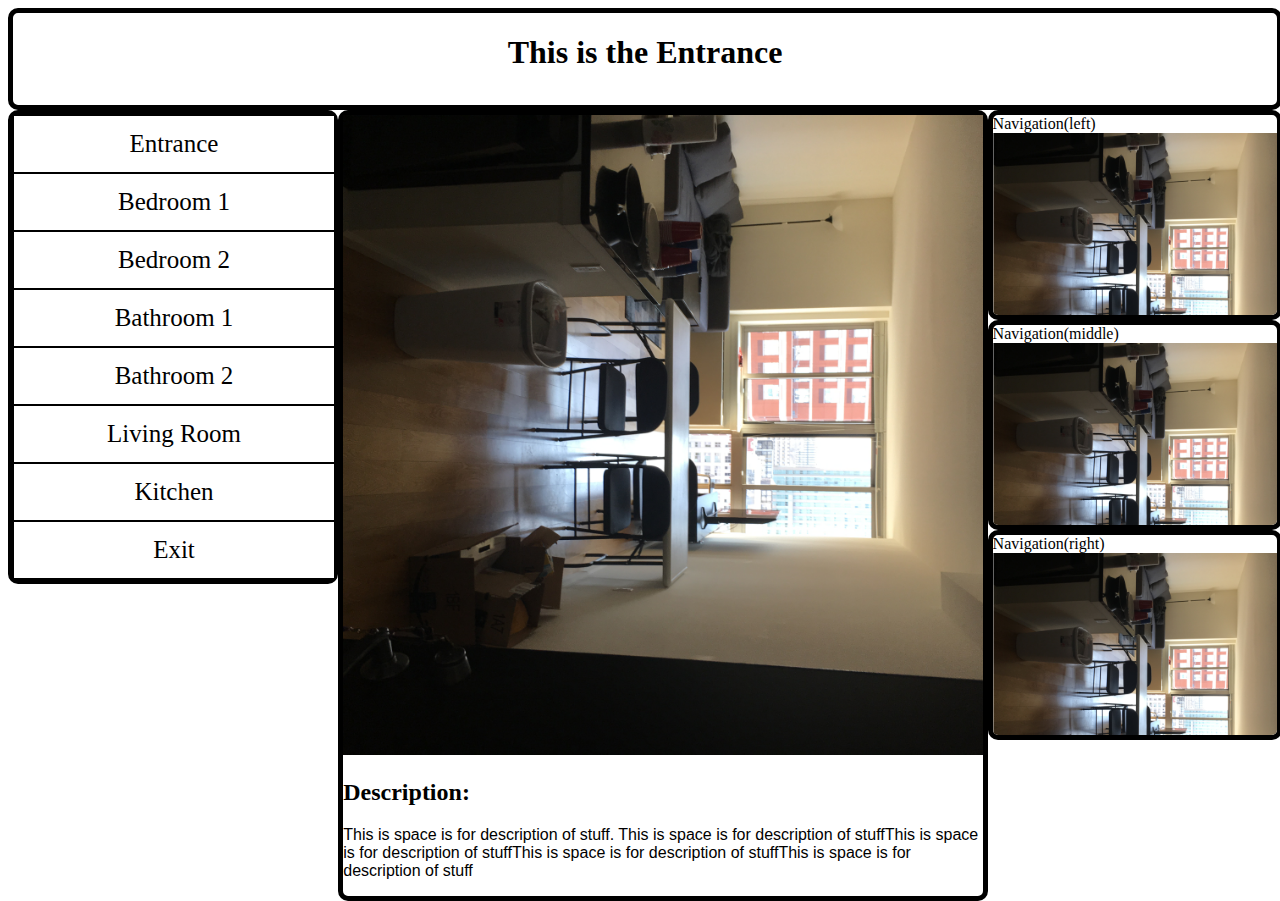
<file: CSS for apartment V1/Test.html>
<!DOCTYPE html>
<html>
<head>
<title>Page Title</title>
	<link href="css_apartment.css" rel="stylesheet" />
</head>
<body>

<div class="main">
<div class="top">
	<h1>This is the Entrance</h1>
</div>
<div class="left">
   <a href="http://sites.bxmc.poly.edu/~chriskhau/Intro%20to%20Web%20Development/Tour%20of%20my%20apartment/Homepage.html">
			Entrance</a>

		<a href="http://sites.bxmc.poly.edu/~chriskhau/Intro%20to%20Web%20Development/Tour%20of%20my%20apartment/Resources/Bedroom%201.html">
			Bedroom 1</a>

		<a href="http://sites.bxmc.poly.edu/~chriskhau/Intro%20to%20Web%20Development/Tour%20of%20my%20apartment/Resources/Bedroom%202.html">Bedroom 2</a>

		<a href="http://sites.bxmc.poly.edu/~chriskhau/Intro%20to%20Web%20Development/Tour%20of%20my%20apartment/Resources/Bathroom%201.html">
			Bathroom 1</a>

		<a href="http://sites.bxmc.poly.edu/~chriskhau/Intro%20to%20Web%20Development/Tour%20of%20my%20apartment/Resources/Bathroom%202.html">Bathroom 2</a>

		<a href="http://sites.bxmc.poly.edu/~chriskhau/Intro%20to%20Web%20Development/Tour%20of%20my%20apartment/Resources/Living%20Room.html">
			Living Room</a>

		<a href="http://sites.bxmc.poly.edu/~chriskhau/Intro%20to%20Web%20Development/Tour%20of%20my%20apartment/Resources/Kitchen.html">
			Kitchen</a>

		<a href="http://sites.bxmc.poly.edu/~chriskhau/Intro%20to%20Web%20Development/Tour%20of%20my%20apartment/Resources/Exit.html">
			Exit</a>
</div>
<div class="middle">
	<img class="fix_image" src="Entrance.JPG"
style ="width: 100%; height:30%;" />
	<h2>Description:</h2>
	<p>
		This is space is for description of stuff. This is space is for description of stuffThis is space is for description of stuffThis is space is for description of stuffThis is space is for description of stuff
	</p>
</div>
<div class="right">Navigation(left)
    <img class="fix_image" src="Entrance.JPG"
         style ="width:100%"/>
    </div>
<div class="right">Navigation(middle)
    <img class="fix_image" src="Entrance.JPG"
         style ="width:100%"/>
    </div>
<div class="right">
    Navigation(right)
    <img class="fix_image" src="Entrance.JPG"
         style ="width:100%"/></div>
    

<div class="clear"></div>

</body>
</html>
</file>
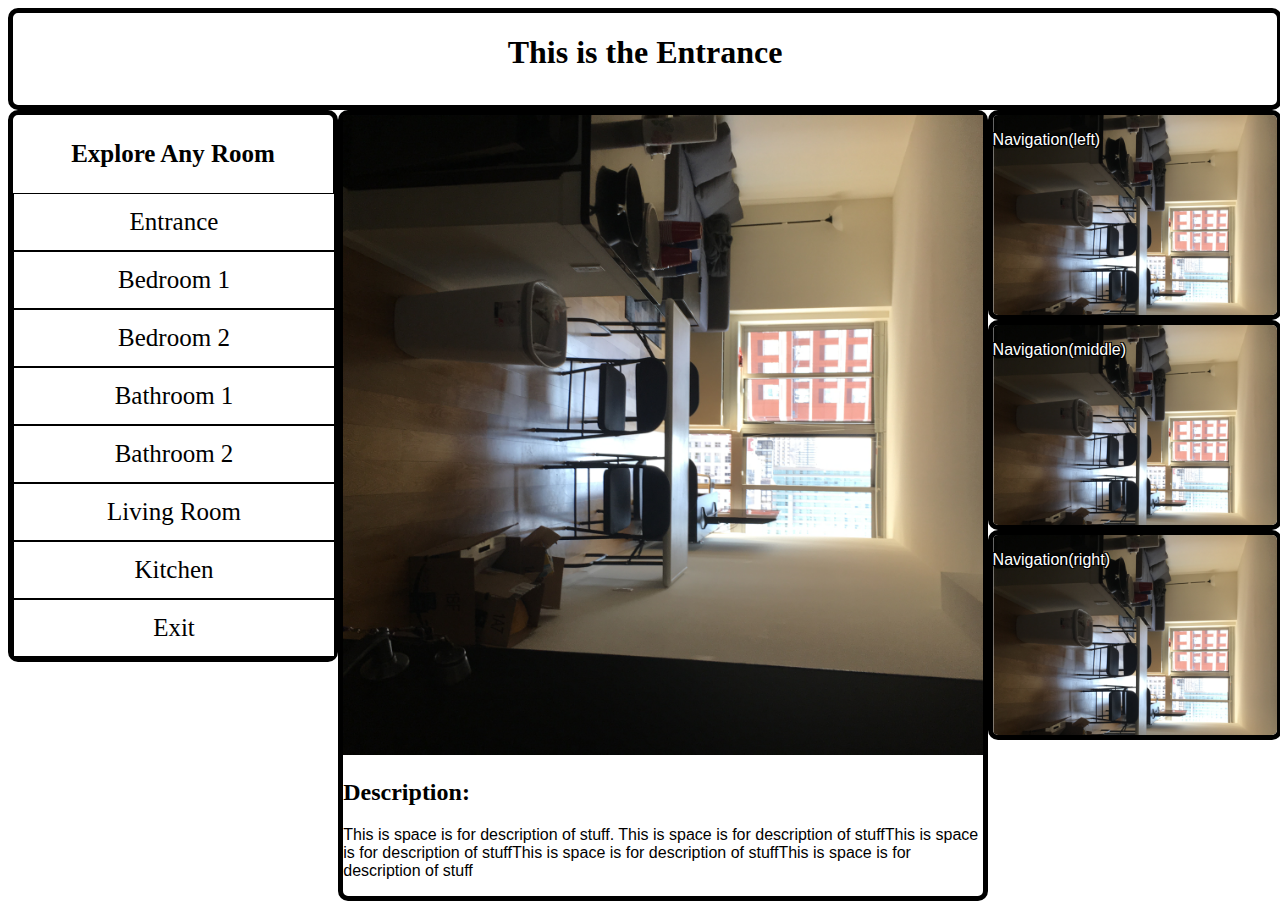
<file: CSS for apartment/Test.html>
<!DOCTYPE html>
<html>
<head>
<title>Page Title</title>
	<link href="css_apartment.css" rel="stylesheet" />
</head>
<body>

<div class="main">
<div class="top">
	<h1>This is the Entrance</h1>
</div>
<div class="left">
   <p id="left_text"> Explore Any Room </p>
   <a href="http://sites.bxmc.poly.edu/~chriskhau/Intro%20to%20Web%20Development/Tour%20of%20my%20apartment/Homepage.html">
			Entrance</a>

		<a href="http://sites.bxmc.poly.edu/~chriskhau/Intro%20to%20Web%20Development/Tour%20of%20my%20apartment/Resources/Bedroom%201.html">
			Bedroom 1</a>

		<a href="http://sites.bxmc.poly.edu/~chriskhau/Intro%20to%20Web%20Development/Tour%20of%20my%20apartment/Resources/Bedroom%202.html">Bedroom 2</a>

		<a href="http://sites.bxmc.poly.edu/~chriskhau/Intro%20to%20Web%20Development/Tour%20of%20my%20apartment/Resources/Bathroom%201.html">
			Bathroom 1</a>

		<a href="http://sites.bxmc.poly.edu/~chriskhau/Intro%20to%20Web%20Development/Tour%20of%20my%20apartment/Resources/Bathroom%202.html">Bathroom 2</a>

		<a href="http://sites.bxmc.poly.edu/~chriskhau/Intro%20to%20Web%20Development/Tour%20of%20my%20apartment/Resources/Living%20Room.html">
			Living Room</a>

		<a href="http://sites.bxmc.poly.edu/~chriskhau/Intro%20to%20Web%20Development/Tour%20of%20my%20apartment/Resources/Kitchen.html">
			Kitchen</a>

		<a href="http://sites.bxmc.poly.edu/~chriskhau/Intro%20to%20Web%20Development/Tour%20of%20my%20apartment/Resources/Exit.html">
			Exit</a>
</div>
<div class="middle">
	<img class="fix_image" src="Entrance.JPG" />
	<h2>Description:</h2>
	<p id ="body_text">
		This is space is for description of stuff. This is space is for description of stuffThis is space is for description of stuffThis is space is for description of stuffThis is space is for description of stuff
	</p>
</div>
<div class="right">
    <a href="http://sites.bxmc.poly.edu/~chriskhau/Intro%20to%20Web%20Development/Tour%20of%20my%20apartment/Resources/Exit.html">
        <p class="text_for_right">Navigation(left)</p>
        <img class="fix_image" src="Entrance.JPG"/>
        </a>
    </div>
    
<div class="right">
    <a class="blank" href="http://sites.bxmc.poly.edu/~chriskhau/Intro%20to%20Web%20Development/Tour%20of%20my%20apartment/Resources/Exit.html">
        <p class="text_for_right">Navigation(middle)</p>
        <img class="fix_image" src="Entrance.JPG"/>
    </a>
    </div>
    
<div class="right">
    <a class="blank" href="http://sites.bxmc.poly.edu/~chriskhau/Intro%20to%20Web%20Development/Tour%20of%20my%20apartment/Resources/Exit.html">
        <p class="text_for_right">Navigation(right)</p>
        <img class="fix_image" src="Entrance.JPG"/>
    </a>
    </div>
    
    
</div>
<div class="clear"></div>

</body>
</html>
</file>
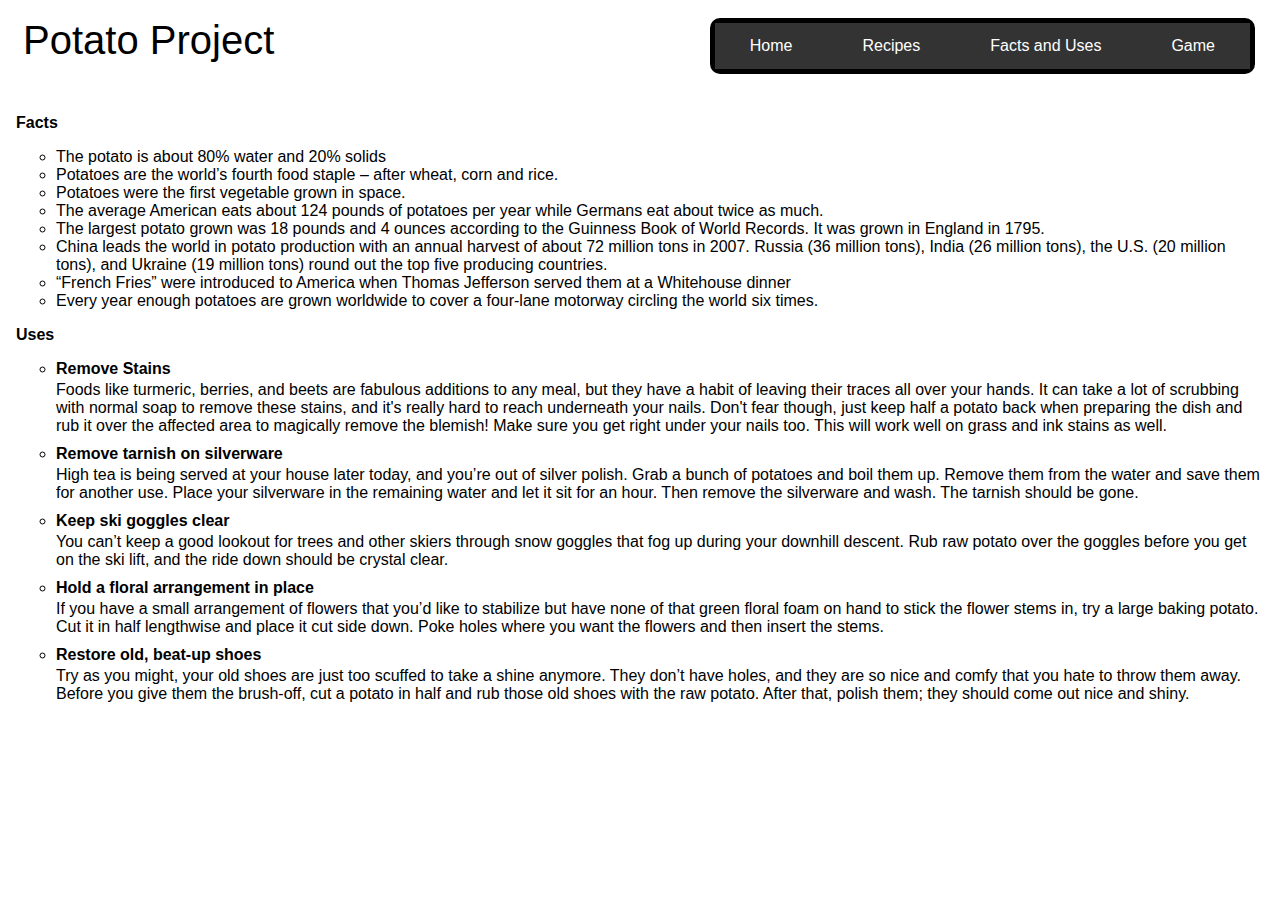
<file: Midterm/Project/Home/Facts/factsAndUses.html>
<!DOCTYPE html>
<html>
<head>
	<title>Page Title</title>
	<link href="../general.css" rel="stylesheet"/>
	<link href="factsAndUses.css" rel="stylesheet"/>
	<meta name="viewport" content="width=device-width, initial-scale=1">
 	
</head>
<body>
<div class = "main">
<div class ="logo">
Potato Project
</div>
<nav>
<ul>
	<li><a href="../Game/index.html">Game</a></li>
	<li><a href="factsAndUses.html">Facts and Uses</a></li>
	<li><a href="../Recipes/recipes.html">Recipes</a></li>
	<li><a href="../Home.html">Home</a></li>

</ul>
</nav>
<br>
<div class="facts_container">
	<p>Facts</p>
	<ol>
		<li>The potato is about 80% water and 20% solids</li>
		<li>Potatoes are the world’s fourth food staple – after wheat, corn and rice.</li>
		<li>Potatoes were the first vegetable grown in space.</li>
		<li>The average American eats about 124 pounds of potatoes per year while Germans eat about twice as much.</li>
		<li>The largest potato grown was 18 pounds and 4 ounces according to the Guinness Book of World Records. It was grown in England in 1795.</li>
		<li>China leads the world in potato production with an annual harvest of about 72 million tons in 2007. Russia (36 million tons), India (26 million tons), the U.S. (20 million tons), and Ukraine (19 million tons) round out the top five producing countries.</li>
		<li> “French Fries” were introduced to America when Thomas Jefferson served them at a Whitehouse dinner</li>
		<li>Every year enough potatoes are grown worldwide to cover a four-lane motorway circling the world six times. </li>

	</ol>
	<p>Uses</p>
	<ol>
		
		<li><p>Remove Stains</p>Foods like turmeric, berries, and beets are fabulous additions to any meal, but they have a habit of leaving their traces all over your hands. It can take a lot of scrubbing with normal soap to remove these stains, and it's really hard to reach underneath your nails. Don't fear though, just keep half a potato back when preparing the dish and rub it over the affected area to magically remove the blemish! Make sure you get right under your nails too. This will work well on grass and ink stains as well.</li>
		
		<li><p>Remove tarnish on silverware</p>High tea is being served at your house later today, and you’re out of silver polish. Grab a bunch of potatoes and boil them up. Remove them from the water and save them for another use. Place your silverware in the remaining water and let it sit for an hour. Then remove the silverware and wash. The tarnish should be gone.</li>
		
		<li><p>Keep ski goggles clear</p>You can’t keep a good lookout for trees and other skiers through snow goggles that fog up during your downhill descent. Rub raw potato over the goggles before you get on the ski lift, and the ride down should be crystal clear.</li>

		<li><p>Hold a floral arrangement in place</p>If you have a small arrangement of flowers that you’d like to stabilize but have none of that green floral foam on hand to stick the flower stems in, try a large baking potato. Cut it in half lengthwise and place it cut side down. Poke holes where you want the flowers and then insert the stems.</li>
		<li><p>Restore old, beat-up shoes</p>
		Try as you might, your old shoes are just too scuffed to take a shine anymore. They don’t have holes, and they are so nice and comfy that you hate to throw them away. Before you give them the brush-off, cut a potato in half and rub those old shoes with the raw potato. After that, polish them; they should come out nice and shiny.</li>
	</ol>

</div>

</body>
</html>
</file>
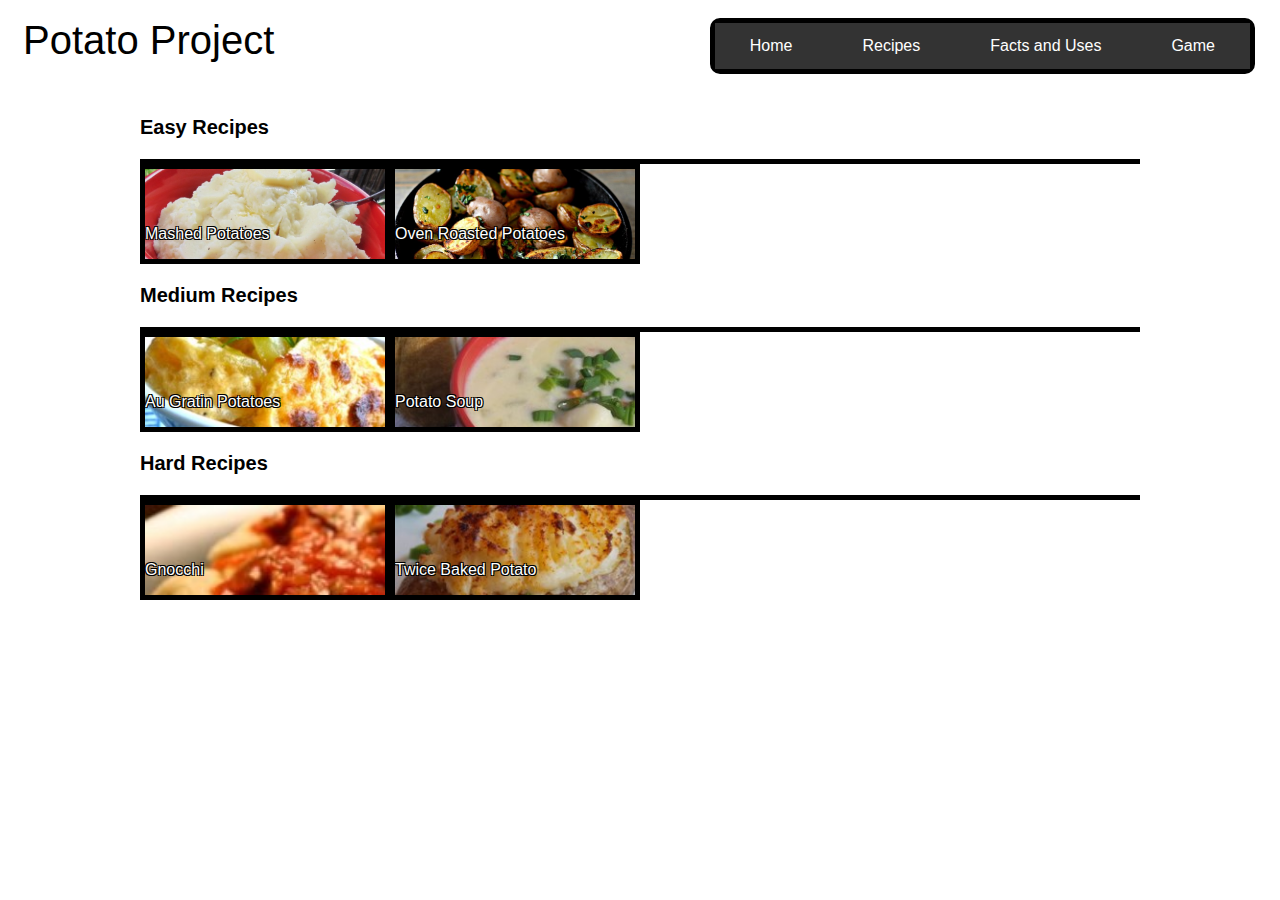
<file: Midterm/Project/Home/Recipes/recipes.html>
<!DOCTYPE html>
<html>
<head>
	<title>Page Title</title>
	<link href="../general.css" rel="stylesheet"/>
	<link href="recipes.css" rel="stylesheet"/>
	<meta name="viewport" content="width=device-width, initial-scale=1">
 	
</head>
<body>
<div class = "main">
<div class ="logo">
Potato Project
</div>
<nav>
<ul>
	<li><a href="../Game/index.html">Game</a></li>
	<li><a href="../Facts/factsAndUses.html">Facts and Uses</a></li>
	<li><a href="recipes.html">Recipes</a></li>
	<li><a href="../Home.html">Home</a></li>

</ul>
</nav>
<br>
<div class="recipe_container">
	<div class="diff">
	<p class ="diff_text">Easy Recipes</p>
</div>
<div class = "recipe"><a class="blank" href="http://allrecipes.com/recipe/219077/chef-johns-perfect-mashed-potatoes/?internalSource=staff%20pick&referringId=1457&referringContentType=recipe%20hub&clickId=cardslot%207">
        <p class="text_for_recipe">Mashed Potatoes</p>
	<img src="pics/easy1.jpg" class="image"/></a></div>


<div class = "recipe"><a class="blank" href="http://allrecipes.com/recipe/76954/roasted-new-red-potatoes/?internalSource=hub%20recipe&referringContentType=search%20results&clickId=cardslot%2010">
        <p class="text_for_recipe">Oven Roasted Potatoes</p>
	<img src="pics/easy2.jpg" class="image"/></a></div>



<div class="diff"><p class ="diff_text">Medium Recipes</p></div>

<div class = "recipe"><a class="blank" href="http://allrecipes.com/recipe/15925/creamy-au-gratin-potatoes/?clickId=right%20rail%201&internalSource=rr_feed_recipe&referringId=56927&referringContentType=recipe">
        <p class="text_for_recipe">Au Gratin Potatoes</p>
	<img src="pics/medium1.jpg" class="image"/></a></div>

<div class = "recipe"><a class="blank" href="http://allrecipes.com/recipe/56927/delicious-ham-and-potato-soup/?internalSource=hub%20recipe&referringContentType=search%20results&clickId=cardslot%205">
        <p class="text_for_recipe">Potato Soup</p>
	<img src="pics/medium2.jpg" class="image"/></a></div>


<div class="diff">	<p class = "diff_text">Hard Recipes</p></div>

<div class = "recipe"><a class="blank" href="http://allrecipes.com/recipe/126942/ricotta-gnocchi/?internalSource=hub%20recipe&referringContentType=search%20results&clickId=cardslot%202">
        <p class="text_for_recipe">Gnocchi</p>
	<img src="pics/hard1.jpg" class="image"/></a></div>

<div class = "recipe"><a class="blank" href="http://allrecipes.com/recipe/230747/chef-johns-twice-baked-potatoes/?internalSource=hub%20recipe&referringContentType=search%20results&clickId=cardslot%203">
        <p class="text_for_recipe">Twice Baked Potato</p>
	<img src="pics/hard2.jpg" class="image"/></a></div>
</div>
</div>
<div class = "clear"></div>

</body>
</html>
</file>
<file: CSS for apartment V1/css_apartment.css>
.clear{
	clear:both;
} 
.main{
	width:100%;
}
.top {/*div*/
	width:100%;
	height: 92px;
	
	text-align: center;
    border-radius:10px;
    border:5px solid;

}
.left {/*div*/
	position:absolute;
	float:left;
	width: 25%;
    border-radius:10px;
    border:5px solid;

}
.middle{/*div*/
    position:absolute;
	width:50%;
	margin-left:25.8%;
    border-radius:10px;
    border:5px solid;
}
.right{/*div*/
    margin-left:77.5%;
    border-radius:10px;
    border:5px solid;
    width:22.5%;
    height:200px;
    overflow:hidden;

}
a:link,a:visited{
	background-color: white;
	color: black;
    display:inline-block;
	text-decoration: none;
	text-align: center;
    font-size:25px;
	padding:14px 0px;
	width:100%;
	border:1px solid black;
}

a:hover{
	background-color:black;
	color:white;
}
.fix_image{
    transform:rotate(90deg);
    position:relative;
}
p{
	font-family: sans-serif;
}
.text_for_right{
    position:absolute;
}
</file>
<file: CSS for apartment/css_apartment.css>
.clear{
	clear:both;
} 
.main{
	width:100%;
}
.top {/*div*/
	width:100%;
	height: 92px;
	
	text-align: center;
    border-radius:10px;
    border: 5px solid

}
.left {/*div*/
	position:absolute;
	float:left;
	width: 25%;
    border-radius:10px;
    border:5px solid;

}
.middle{/*div*/
    position:absolute;
	width:50%;
	margin-left:25.8%;
    border-radius:10px;
    border:5px solid;
}
.right{/*div*/
    margin-left:77.5%;
    border-radius:10px;
    border:5px solid;
    width:22.5%;
    height:200px;
    overflow:hidden;
    position:relative;

}
.left a:link, .left a:visited{
	background-color: white;
	color: black;
    display:inline-block;
	text-decoration: none;
	text-align: center;
    font-size:25px;
	padding:14px 0px;
	width:100%;
	border:1px solid black;
}

.left a:hover{
	background-color:black;
	color:white;
}
.fix_image{
    transform:rotate(90deg);
    width:100%
}
#body_text{
	font-family: sans-serif;
}
#left_text{
    text-align: center;
    font-size: 25px;
    font-weight: bold;  
}
.text_for_right{
    position:absolute;
    z-index: 1;
    font-family:sans-serif;
    color:white;
    text-shadow:
        -1px -1px 0 #000,  
        1px -1px 0 #000,
        -1px 1px 0 #000,
        1px 1px 0 #000;
    
}
.right a:link, .right a:visited{
    color:black;
    
    
}
</file>
<file: Midterm/Project/Home/general.css>
* {box-sizing:border-box}
body {font-family: Verdana,sans-serif;}
.clear{
	clear:both;
} 
.main{
	width:100%;
}
.logo {/*div*/

    height:10%;
    position: absolute;
    font-size: 40px;
    margin-left: 15px;
    margin-top: 10px;


}
nav{
position: absolute;
right:0;
 border-radius: 10px;
 border: 5px solid;
padding: 0;
margin: 0;
margin-top: 10px;
margin-right:25px;


}
ul {
    list-style-type: none;
    margin: 0;
    padding: 0;
    overflow: hidden;
    background-color: #333;
}

li {
    float: right;
    margin: 0;
}

li a {
    display: block;
    color: white;
    text-align: center;
    padding: 14px 35px;
    text-decoration: none;
    
}

/* Change the link color to #111 (black) on hover */
li a:hover {
    background-color: #111;
}
</file>
<file: Midterm/Project/Home/Facts/factsAndUses.css>
.facts_container{
    margin:auto;
	margin-top: 70px;
    position:relative;
        border-radius:10px;
  padding:8px;

}
.facts_container ul{
  font-size: 14px !important;
}
.facts_container li{
  list-style-type: circle;
  float:none;
    margin: 0;
}
.facts_container p{
  margin:0;
  margin-bottom: 3px;
  margin-top: 10px;
  font-weight: bold;
}

.cmn-toggle {
  position: absolute;
  margin-left: -9999px;
  visibility: hidden;
}
.cmn-toggle + label {
  display: block;
  position: relative;
  cursor: pointer;
  outline: none;
  user-select: none;
}
input.cmn-toggle-yes-no + label {
  padding: 2px;
  width: 120px;
  height: 60px;
}
input.cmn-toggle-yes-no + label:before,
input.cmn-toggle-yes-no + label:after {
  display: block;
  position: absolute;
  top: 0;
  left: 0;
  bottom: 0;
  right: 0;
  color: #fff;
  font-family: "Roboto Slab", serif;
  font-size: 20px;
  text-align: center;
  line-height: 60px;
}
input.cmn-toggle-yes-no + label:before {
  background-color: #dddddd;
  content: attr(data-off);
  transition: transform 0.5s;
  backface-visibility: hidden;
}
input.cmn-toggle-yes-no + label:after {
  background-color: #8ce196;
  content: attr(data-on);
  transition: transform 0.9s;
  transform: rotateY(180deg);
  backface-visibility: hidden;
}
input.cmn-toggle-yes-no:checked + label:before {
  transform: rotateY(180deg);
}
input.cmn-toggle-yes-no:checked + label:after {
  transform: rotateY(0);
}
</file>
<file: Midterm/Project/Home/Recipes/recipes.css>
.recipe_container{
  max-width: 1000px;
  position: relative;

  margin:auto;
  margin-top: 70px;
}
.diff {/*div*/
	position: relative;
	width: 100%;
    border-bottom:5px solid;

    float:left;

}
.image{
    width:100%;
}
.diff_text{
    text-align: left;
    font-size: 20px;
    font-weight: bold;  
}
.recipe{/*div*/
    border:5px solid;
    width:250px;
    height:100px;
    overflow:hidden;
    position:relative;
    float:left;

}
.text_for_recipe{
    bottom:0px;
    position:absolute;
    z-index: 1;
    font-family:sans-serif;
    color:white;
    text-shadow:
        -1px -1px 0 #000,  
        1px -1px 0 #000,
        -1px 1px 0 #000,
        1px 1px 0 #000;
    
}
.recipe a:link, .recipe a:visited{
    color:black;
    
    
}
</file>
